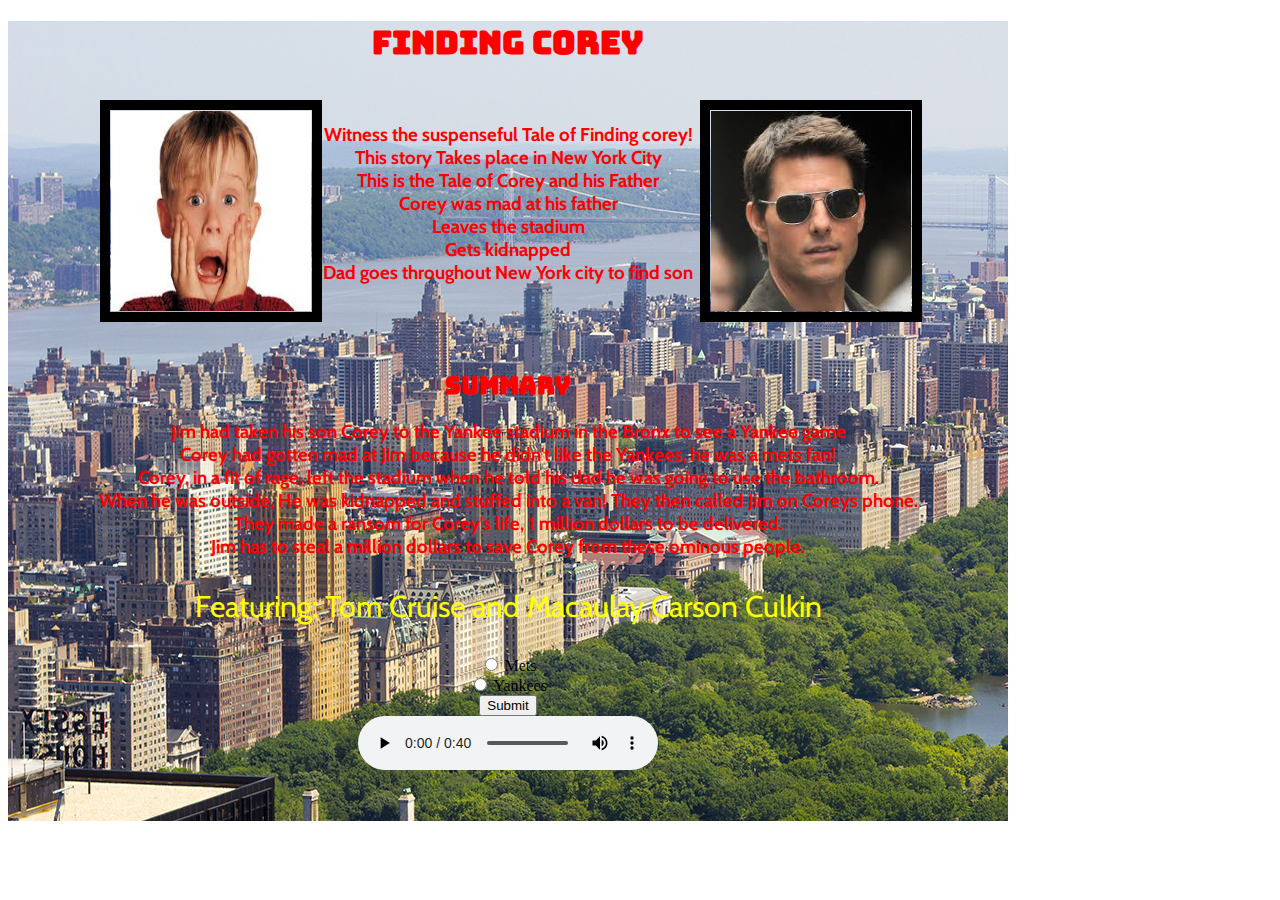
<file: index.html>
<!DOCTYPE html>
<html>
  <head>
    <meta charset="UTF-8">
    <title>Finding Corey</title>
    <link rel="stylesheet" type="text/css" href="style.css">
    <link href="https://fonts.googleapis.com/css?family=Bungee|Cabin" rel="stylesheet">
    
    <!-- Links to pictures:
    https://media.timeout.com/images/103451632/image.jpg
    http://www.chicmags.com/wp-content/uploads/2013/12/tom-cruise-oblivion.jpg
    https://s4.scoopwhoop.com/anj/homealone/763959992.jpg -->
    
  </head>
  <body>

 <!--<div class="poster">-->
 <!-- <img id="nyc" src="images/image.jpg">-->
  
 <!--</div>-->
 
 <!--<div class="poster">-->
 <!--     <img id="kid" src="images/home.jpeg">-->
 <!--</div>-->
 
 <!--<div class="poster">-->
 <!--     <img id="tom" src="images/tomcruise.jpeg">-->
      

 
 <!--<div style="position:absolute">-->
 <!--  <div id = "nyc">-->
 <!--   <img id="nyc" src="images/image.jpg" style="position:absolute;"/>-->
 <!--   <div class = "centered"> Hello </div>-->
 <!--   </div>-->


 </div>
    <img id="kid" src="images/home.jpeg" style="position:absolute;"/>
    <img id="tom" src="images/tomcruise.jpeg" style="position:absolute;"/>
</div>





<!--  <center><h2>Finding Corey</h2></center>-->
<!--  <br><p><center>Witness the suspenseful Tale of Finding corey!</p><br>-->
<!--This story Takes place in New York City<br>-->
<!--This is the Tale of Corey and his Father<br>-->
<!--Corey was mad at his father<br>-->
<!--Leaves the stadium<br>-->
<!--Gets kidnapped <br>-->
<!--Dad goes throughout New York city to find son<br>-->
<!--</center>-->
<!--<center><h3>Summary</h3>-->
<!--Jim had taken his son Corey to the Yankee stadium in the Bronx to see a Yankee game<br>-->

<!--</center>-->

<div class = "NYC" id = "background">
 <center><h1>Finding Corey</h1></center>
  <br><center><h3>Witness the suspenseful Tale of Finding corey!<br>
This story Takes place in New York City<br>
This is the Tale of Corey and his Father<br>
Corey was mad at his father<br>
Leaves the stadium<br>
Gets kidnapped <br>
Dad goes throughout New York city to find son<br></p></center></h3>
<br>
<br>
<center><h2><span>Summary</span></h2>
<h3>Jim had taken his son Corey to the Yankee stadium in the Bronx to see a Yankee game<br> Corey had gotten mad at Jim because he didn't like the Yankees, he was a mets fan!<br> Corey, in a fit of rage, left the stadium when he told his dad he was going to use the bathroom.<br> When he was outside, He was kidnapped and stuffed into a van! They then called Jim on Coreys phone.<br> They made a ransom for Corey's life, 1 million dollars to be delivered.<br> Jim has to steal a million dollars to save Corey from these ominous people.</h3>
<p>Featuring: Tom Cruise and Macaulay Carson Culkin</p>
<input type="radio" name="Team" value="Mets"> Mets<br>
<input type="radio" name="Team" value="Yankees"> Yankees<br>
  <input class="blue-button" type="submit" value="Submit">
</center>

<center><audio controls>
      <source src="movie-trailer.mp3" type="audio/ogg">
    Your browser does not support the audio element.
    </audio></center>
</div>

  </body>
</html>
</file>
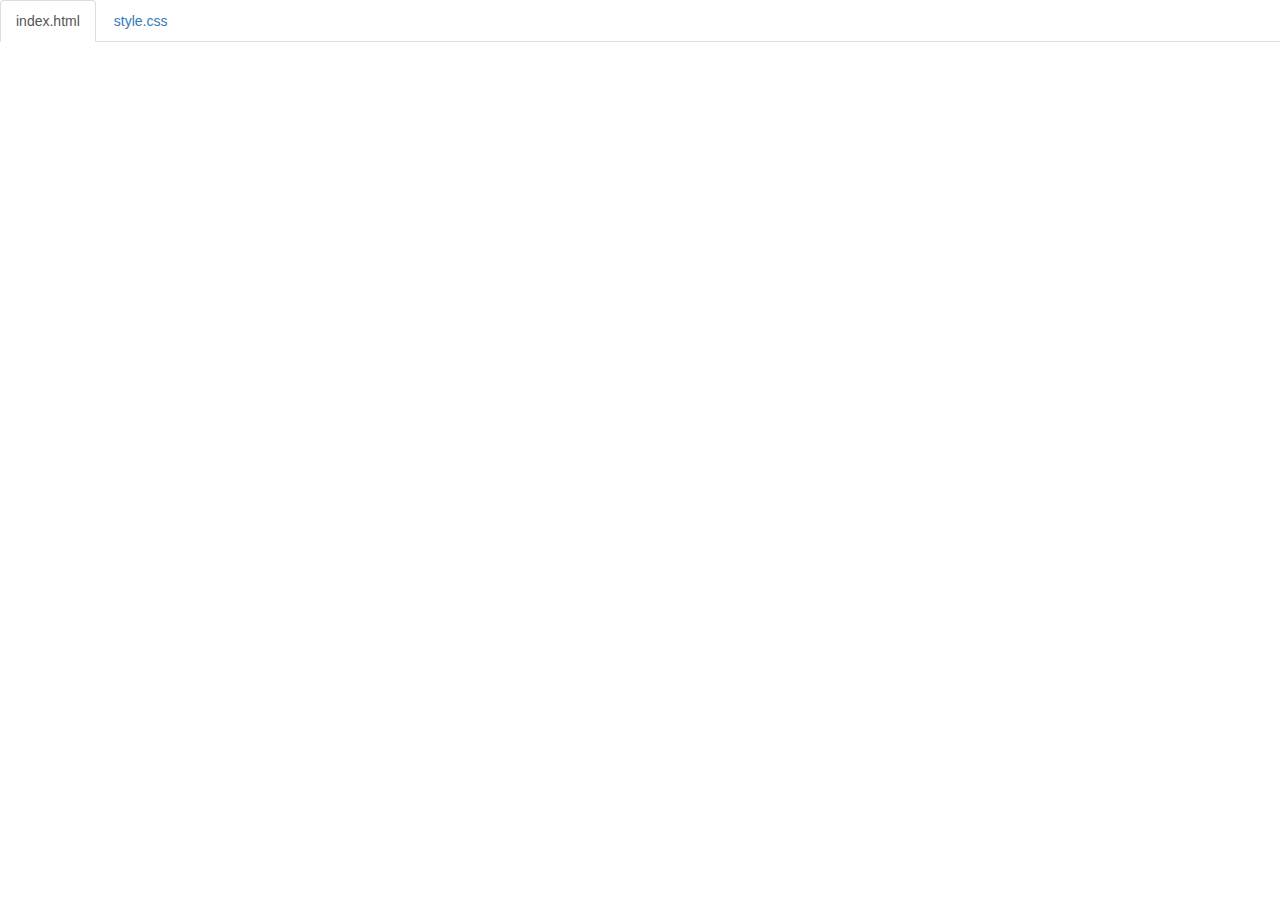
<file: code.html>
<!DOCTYPE html>
<html lang="en">

<head>
    <title>Code</title>
    <meta charset="utf-8">
    <meta name="viewport" content="width=device-width, initial-scale=1">
    <link rel="stylesheet" href="https://maxcdn.bootstrapcdn.com/bootstrap/3.3.6/css/bootstrap.min.css">
    <script src="https://ajax.googleapis.com/ajax/libs/jquery/1.12.0/jquery.min.js"></script>
    <script src="https://maxcdn.bootstrapcdn.com/bootstrap/3.3.6/js/bootstrap.min.js"></script>
    <style>
        body {
            padding-top: 50px;
        }
        .navbar-fixed-top {
            background-color: white;
        }
    </style>
</head>

<body>

<!--
The section below puts tabs at the top of the page.
As long as your files are index.html and style.css,
you don't need to change anything below.

If you have any other files, make sure you follow the structure below.
-->

    <div class="container-fluid">
        <ul class="nav nav-tabs navbar-fixed-top">
            <li class="active"><a href="#index">index.html</a></li>
            <li><a href="#style">style.css</a></li>
        </ul>

<!-- 
URL structure:
https://gist-it.appspot.com/github/OWNERSUSERNAME/REPONAME/raw/master/FILEPATH?footer=0

DIRECTIONS:
1. Copy the URL above
2. Paste it both places where you see URL below, i.e. script src="URL"
3. Replace the CAPITALIZED info with your info.

EXAMPLE: 
https://gist-it.appspot.com/github/bmuellerhstat/website-portfolio-example/raw/master/index.html?footer=0
-->
        <div class="tab-content">
            <div id="index" class="tab-pane fade in active">
                <script src=https://gist-it.appspot.com/github/nathanl7812/movie-poster/raw/master/index.html?footer=0></script>
            </div>
            <div id="style" class="tab-pane fade">
                <script src=https://gist-it.appspot.com/github/nathanl7812/movie-poster/raw/master/style.css?footer=0></script>
            </div>
        </div>
    </div>

    <script>
        $(document).ready(function() {
            $(".nav-tabs a").click(function() {
                $(this).tab('show');
            });
            $('.nav-tabs a').on('shown.bs.tab', function(event) {
                var x = $(event.target).text(); // active tab
                var y = $(event.relatedTarget).text(); // previous tab
                $(".act span").text(x);
                $(".prev span").text(y);
            });
            
            // custom code font-size (feel free to change this)
            $('pre').css('font-size','16px');
        });
    </script>

</body>

</html>
</file>
<file: style.css>
/*img#nyc{*/
/*    width:900px;*/
/*    height:900px;*/
/*}*/


#kid {
  width:200px;
  height:200px;
  margin-left: auto;
  margin-right: auto;
  display: block;
  border: 10px solid black;
  left:100px;
  top:100px;
  padding-bottom:1px;
  padding-left:1px;
  padding-right:1px;
  padding-top:1px;
}
#tom {
  width:200px;
  height:200px;
  margin-left: auto;
  margin-right: auto;
  display: block;
  border: 10px solid black;
  left:700px;
  top:100px;
  padding-bottom:1px;
  padding-left:1px;
  padding-right:1px;
  padding-top:1px;
  float:;
}


#background {
  background-image: url("images/image.jpg");
  width:1000px;
  height:800px;
}
h1{
  font-family: 'Bungee', cursive;
  color:red;
}
h3{
  font-family: 'Cabin', sans-serif;
  color:red;
}

h2{
  font-family: 'Bungee', cursive;
  color:red;
}
p{
  font-family: 'Cabin', sans-serif;
  font-size:30px;
  color:yellow;
}
span{
  color:red;
}
/*p{*/
/*  font-size:30px;*/
/*  color:blue;*/
/*}*/

.nyc{
  font-family: 'Bungee', cursive;
  color:red;
}
</file>
